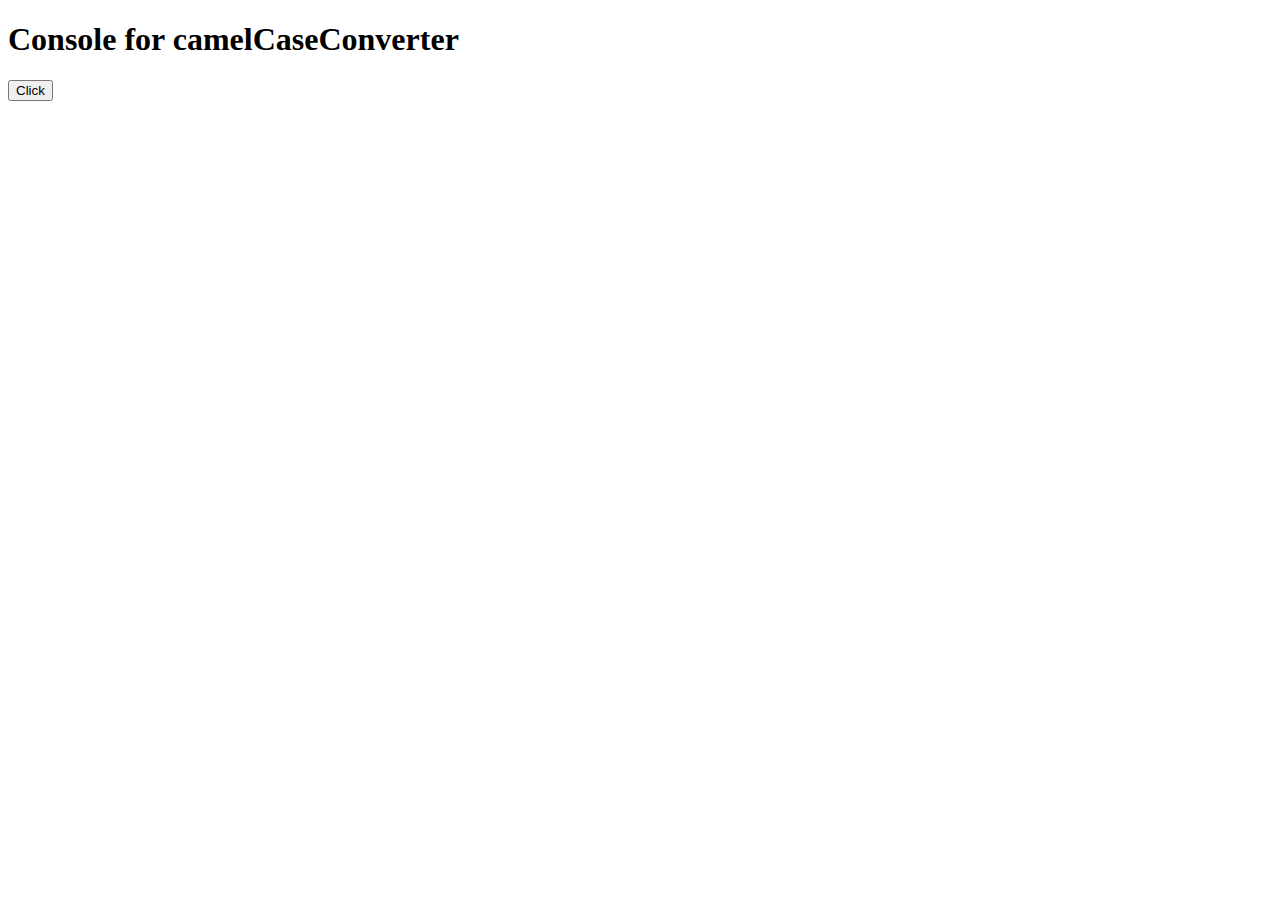
<file: camelCaseConverter/index.html>
<!DOCTYPE html>
<html lang="en">

<head>
    <meta charset="UTF-8">
    <meta name="viewport" content="width=device-width, initial-scale=1.0">
    <title>console for ingredients</title>
    <script defer src="./camelCaseConverter.js"></script>
</head>

<body>
    <h1>Console for camelCaseConverter</h1>
    <button id="go">Click</button>
</body>

</html>
</file>
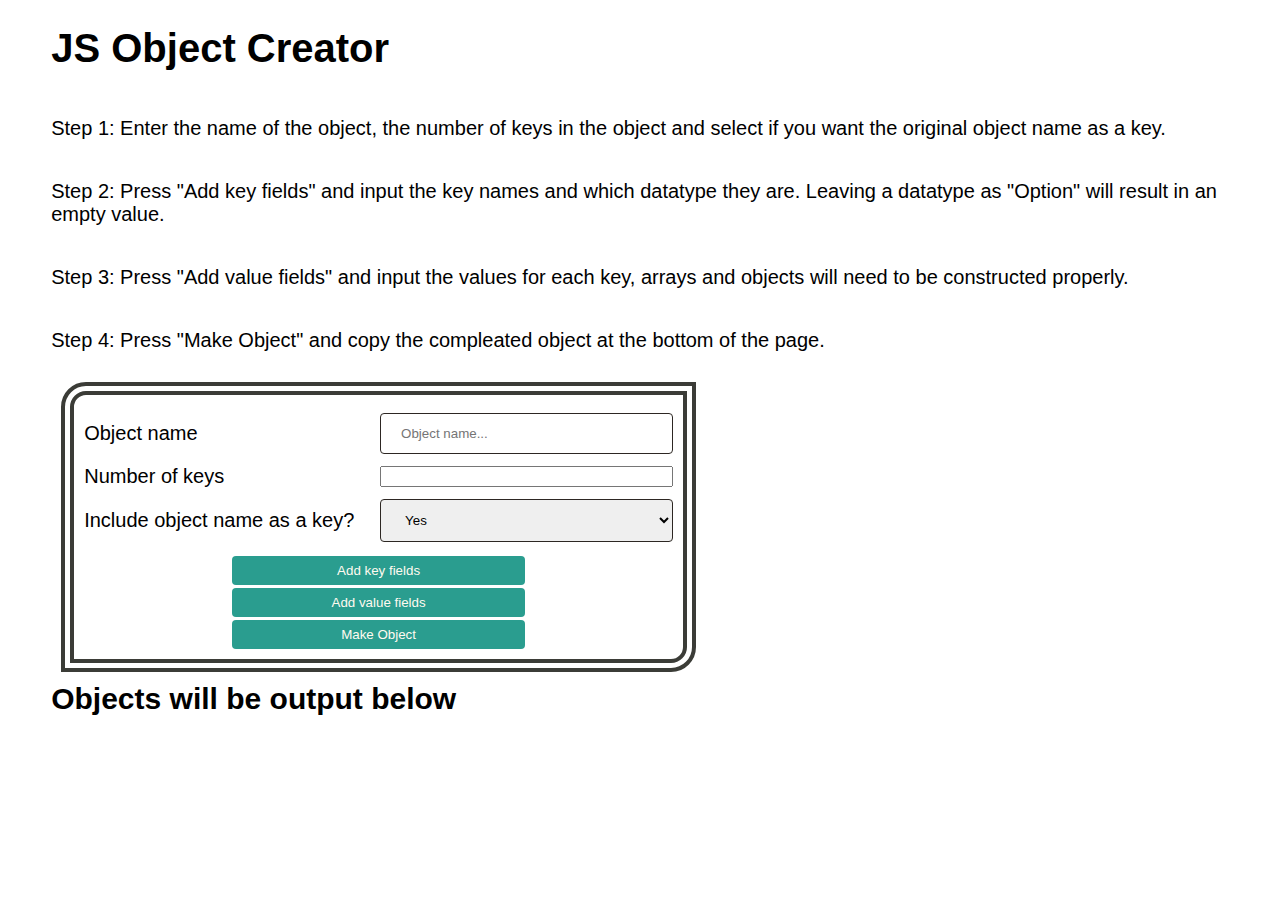
<file: jsObjectCreator/index.html>
<!DOCTYPE html>
<html lang="en">

<head>
    <meta charset="UTF-8">
    <meta name="viewport" content="width=device-width, initial-scale=1.0">
    <title>JS Object Creator</title>
    <link rel="stylesheet" href="./jsObjectCreator.css">
    <script defer src="./jsObjectCreator.js"></script>
    <link rel="apple-touch-icon" sizes="180x180" href="./assets/apple-touch-icon.png">
    <link rel="icon" type="image/png" sizes="32x32" href="./assets/favicon-32x32.png">
    <link rel="icon" type="image/png" sizes="16x16" href="./assets/favicon-16x16.png">
    <link rel="manifest" href="./assets/site.webmanifest">
</head>

<body>
    <h1>JS Object Creator</h1>
    <p>Step 1: Enter the name of the object, the number of keys in the object and select if you want the original object
        name as a key.</p>
    <p>Step 2: Press "Add key fields" and input the key names and which datatype they are. Leaving a datatype as
        "Option" will result in an empty value.</p>
    <p>Step 3: Press "Add value fields" and input the values for each key, arrays and objects will need to be
        constructed properly.</p>
    <p>Step 4: Press "Make Object" and copy the compleated object at the bottom of the page.</p>


    <div id="objectCreatorContainer">
        <label id="objectNameInputLable" for="objectNameInput">Object name</label>
        <input id="objectNameInput" type="text" placeholder="Object name..." required>
        <label id="keyNumberLabel" for="keyNumber">Number of keys</label>
        <input type="number" name="keyNumber" id="keyNumber" required><br>
        <label id="nameToggleLabel" for="nameToggle">Include object name as a key?</label>
        <select name="nameToggle" id="nameToggle">
            <option value="Yes" id="nameYes">Yes</option>
            <option value="No" id="nameNo">No</option>
        </select>
        <div id="keyContainer">

        </div>
        <button class="objectSubmit" id="submit">Add key fields</button>
        <button class="objectSubmit" id="submitThree">Add value fields</button>
        <button class="objectSubmit" id="submitTwo">Make Object</button>




    </div>
    <h2>Objects will be output below</h2>
    <div>
        <div id="finalPrint"></div>
    </div>
    </div>
</body>

</html>
</file>
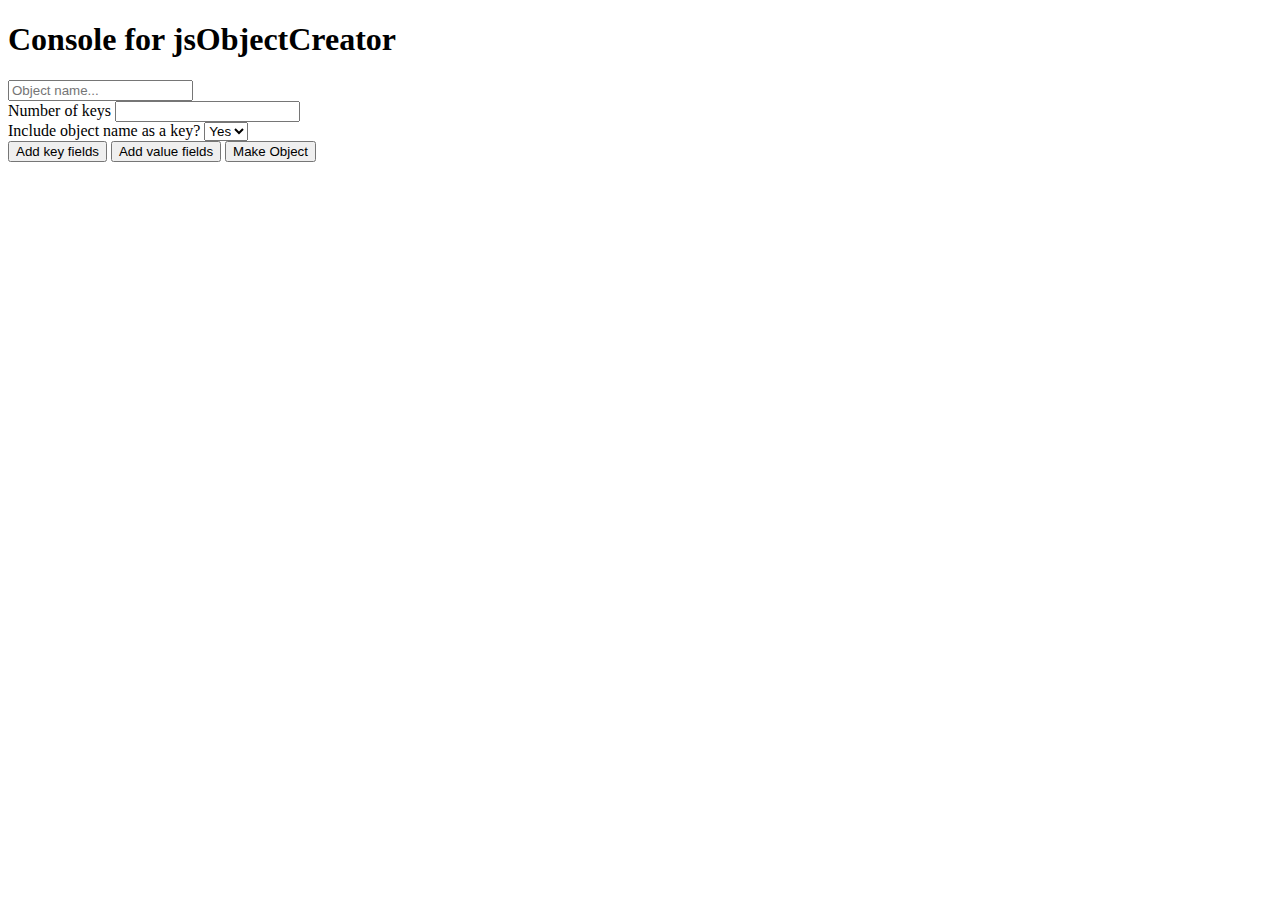
<file: test/index.html>
<!DOCTYPE html>
<html lang="en">

<head>
    <meta charset="UTF-8">
    <meta name="viewport" content="width=device-width, initial-scale=1.0">
    <title>console for ingredients</title>
    <script defer src="./jsObjectCreator.js"></script>
</head>

<body>
    <h1>Console for jsObjectCreator</h1>

    <div id="formContainer">
        <div id="objectName">
            <input id="objectNameInput" type="text" placeholder="Object name..." required>
        </div>
        <div id="keysVariableContainer">
            <label for="keyNumber">Number of keys</label>
            <input type="number" name="keyNumber" id="keyNumber" required><br>
            <label for="nameToggle">Include object name as a key?</label>
            <select name="nameToggle" id="nameToggle">
                <option value="Yes" id="nameYes">Yes</option>
                <option value="No" id="nameNo">No</option>
            </select>
        </div>
        <div id="keyContainer">

        </div>
        <button id="submit">Add key fields</button>
        <button id="submitThree">Add value fields</button>
        <button id="submitTwo">Make Object</button>
    </div>
</body>

</html>
</file>
<file: jsObjectCreator/jsObjectCreator.css>
:root {
    --color-blue: #264653;
    --color-blue-rgb: 38, 70, 83;
    --color-cyan: #2a9d8f;
    --color-cyan-rgb: 42, 157, 143;
    --color-yellow: #e9c46a;
    --color-yellow-rgb: 233, 196, 106;
    --color-orange: #f4a261;
    --color-orange-rgb: 244, 162, 97;
    --color-red: #e76f51;
    --color-red-rgb: 231, 111, 81;
    --color-gray: #545450;
    --color-gray-rgb: 84, 84, 80;
    --color-black: #2d2723;
    --color-black-rgb: 45, 39, 35;
    --color-white: #fffaF0;
    --color-white-rgb: 255, 250, 240;




    font-family: 'Gill Sans', 'Gill Sans MT', Calibri, 'Trebuchet MS', sans-serif;
    font-size: 20px;



    --primary: #3b3c37;
    --primary-rgb: 59, 60, 55;
    --primatybg: #fffaF0;
    --primatybg-rgb: 255, 250, 240;


}



body {
    display: flex;
    flex-flow: column wrap;
    text-align: left;
    padding: 2%;
    margin: 2%;
    margin-top: 0;
    margin-bottom: 0;
}

h1,
h2,
h3,
h4 {
    margin-top: 0;
}


input[type=text],
select {
    width: 100%;
    padding: 12px 20px;
    margin: 8px 0;
    display: inline-block;
    border: 1px solid var(--color-black);
    border-radius: 4px;
    box-sizing: border-box;
}

.objectSubmit {

    width: 100%;
    background-color: var(--color-cyan);
    color: var(--color-white);
    padding: 7px 20px;
    border: none;
    border-radius: 4px;
    cursor: pointer;
}




#objectCreatorContainer {
    display: grid;
    width: 50%;
    grid-template-columns: repeat(4, 1fr);
    grid-template-rows: repeat(7);
    grid-column-gap: 3px;
    grid-row-gap: 3px;
    border: 13px double #3B3C37;
    border-radius: 25px 0px 25px 0px;
    padding: 10px;
    margin: 10px;
    align-items: center;
    height: 100%;
}

#objectNameInputLable {
    grid-area: 1 / 1 / 2 / 3;
    height: min-content;
}

#objectNameInput {
    grid-area: 1 / 3 / 2 / 5;
    height: min-content;
}

#keyNumberLabel {
    grid-area: 2 / 1 / 3 / 3;
    height: min-content;
}

#keyNumber {
    grid-area: 2 / 3 / 3 / 5;
    height: min-content;
}

#nameToggleLabel {
    grid-area: 3 / 1 / 4 / 3;
    height: min-content;
}

#nameToggle {
    grid-area: 3 / 3 / 4 / 5;
    height: min-content;
}

#keyContainer {
    grid-area: 4 / 1 / 5 / 5;
    height: min-content;
}

#submit {
    grid-area: 5 / 2 / 6 / 4;
    height: min-content;
}

#submitThree {
    grid-area: 6 / 2 / 7 / 4;
    height: min-content;
}

#submitTwo {
    grid-area: 7 / 2 / 8 / 4;
    height: min-content;
}
</file>
